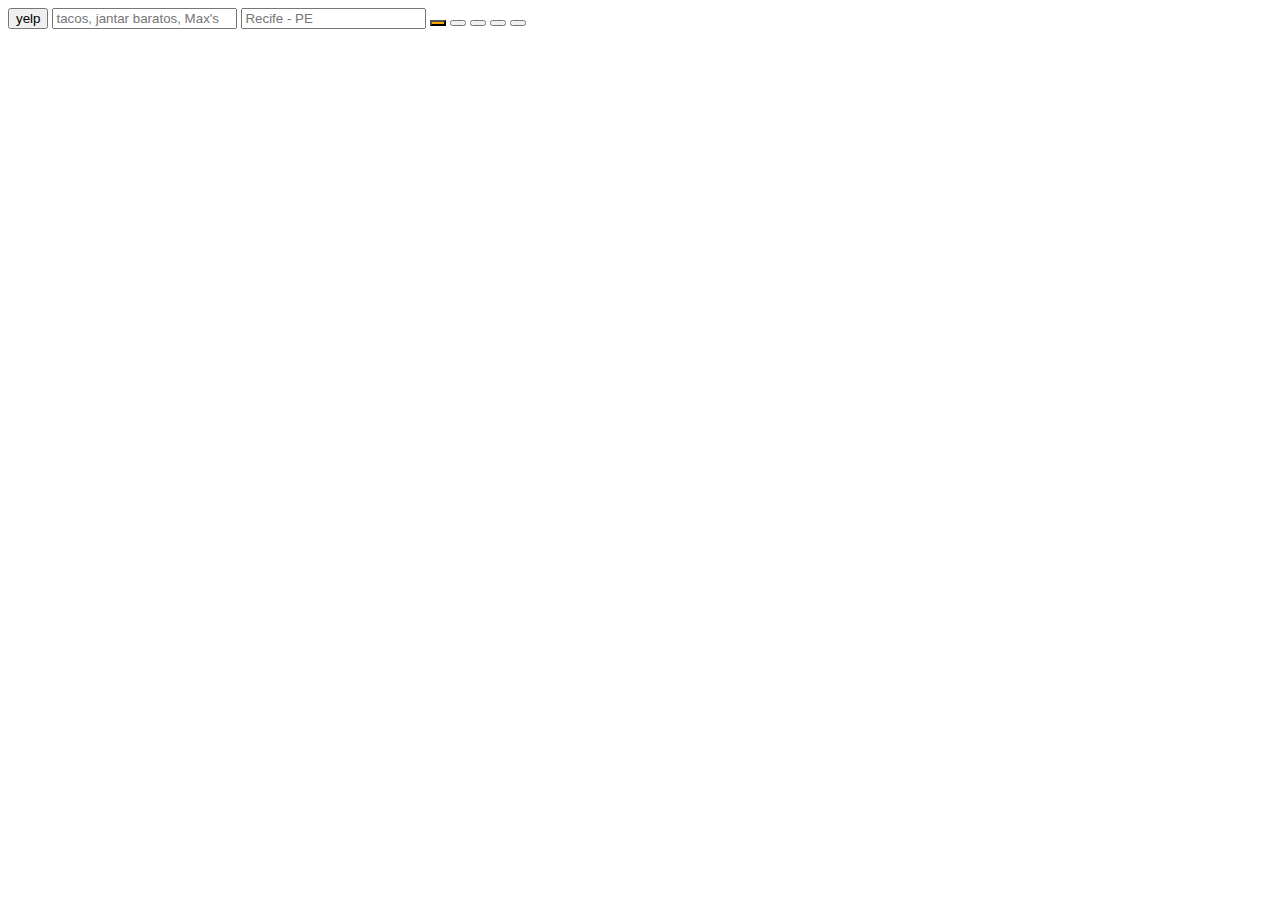
<file: atividade_1/index.html>
<!DOCTYPE html>
<html lang="en">
<head>
    <meta charset="UTF-8">
    <meta http-equiv="X-UA-Compatible" content="IE=edge">
    <meta name="viewport" content="width=device-width, initial-scale=1.0">
    <link rel="stylesheet" href="style.css">
    <link href="https://css.gg/css?=|search" rel="stylesheet">
    <title>Yelp</title>
</head>
<body>
    <header>
        <button>yelp</button>
        <input type="text" placeholder="tacos, jantar baratos, Max's">
        <input type="text" placeholder="Recife - PE">
        <button class="search"></button>
        <button></button>
        <button></button>
        <button></button>
        <button></button>
    </header>
</body>
</html>
</file>
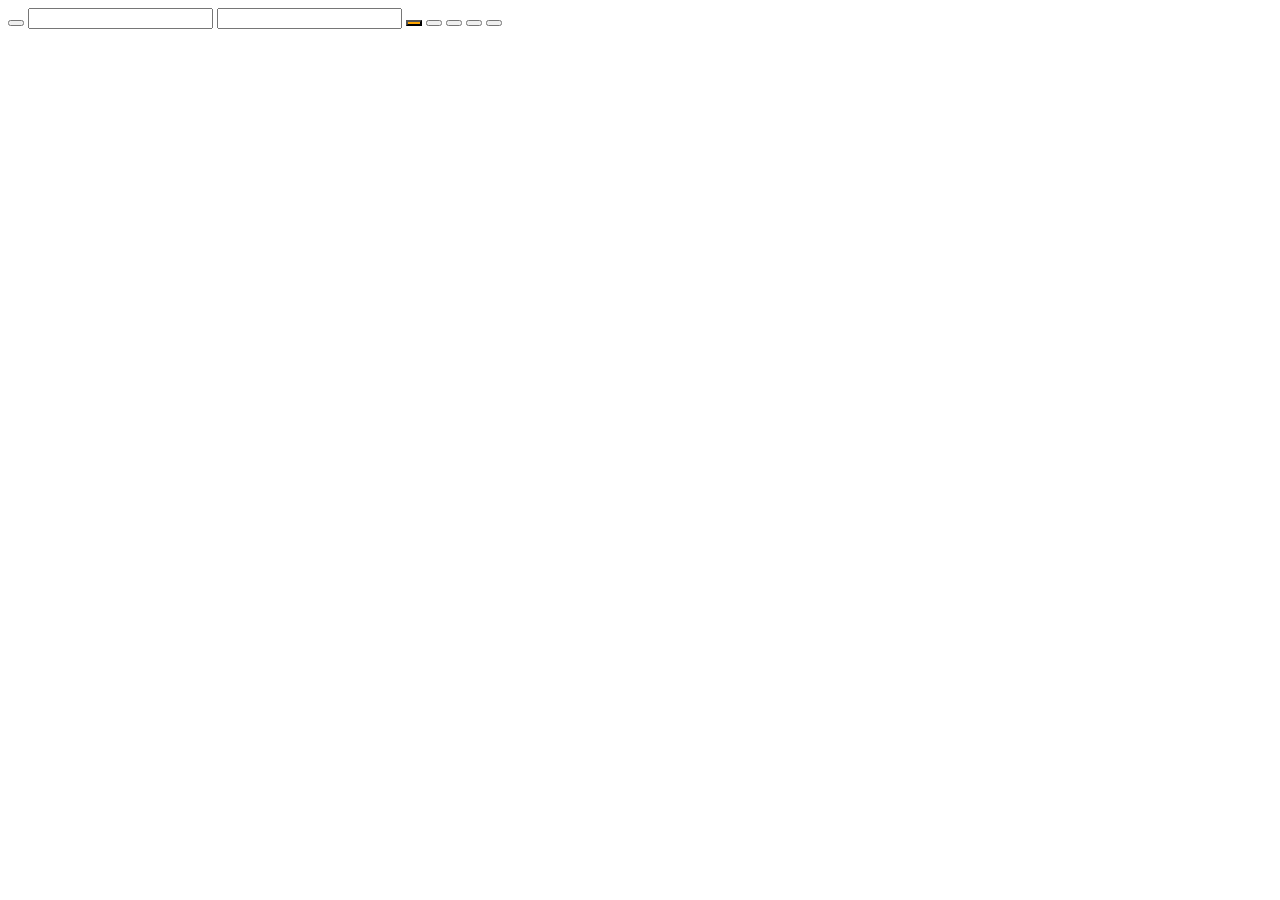
<file: atividade_1/main.html>
<!DOCTYPE html>
<html lang="en">
<head>
    <meta charset="UTF-8">
    <meta http-equiv="X-UA-Compatible" content="IE=edge">
    <meta name="viewport" content="width=device-width, initial-scale=1.0">
    <link rel="stylesheet" href="style.css">
    <link href="https://css.gg/css?=|search" rel="stylesheet">
    <title>Yelp</title>
</head>
<body>
    <header>
        <button></button>
        <input type="text">
        <input type="text">
        <button class="search" back></button>
        <button></button>
        <button></button>
        <button></button>
        <button></button>
    </header>
</body>
</html>
</file>
<file: atividade_1/style.css>
.search {
    background-color: orange;
    background-image:se ;
}
</file>
